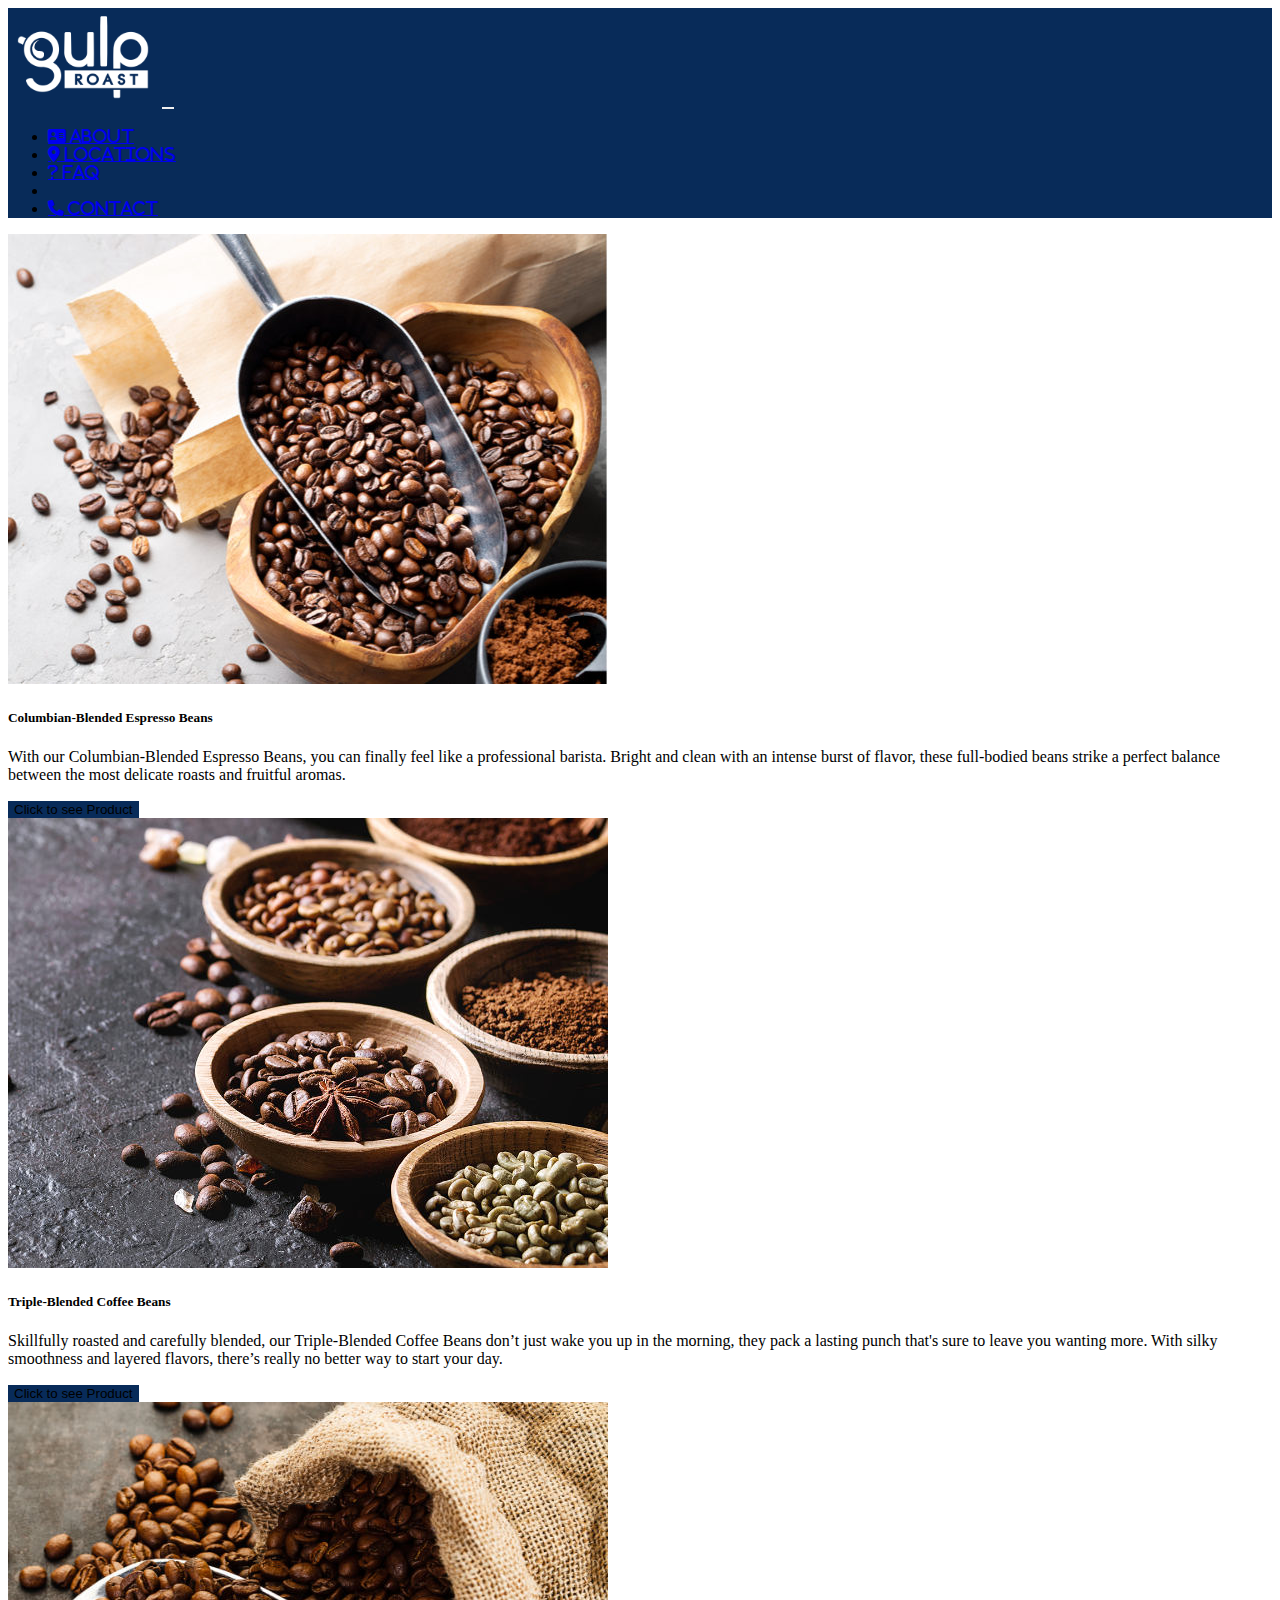
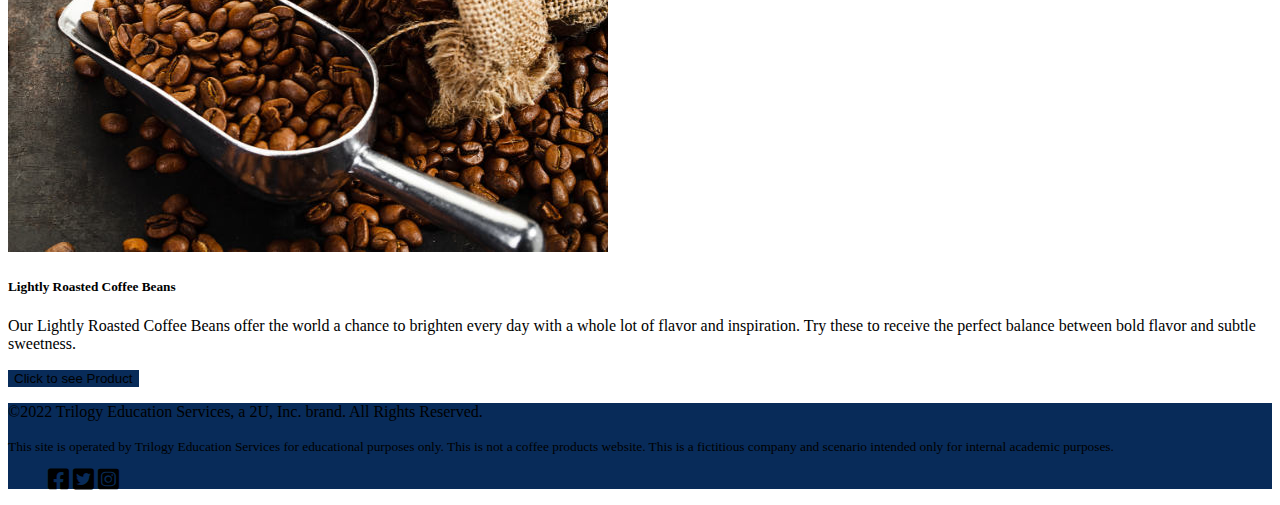
<file: index.html>
<!DOCTYPE html>
<html lang="en">

<head>
  <meta charset="UTF-8">
  <meta name="viewport" content="width=device-width, initial-scale=1.0">
  <title>Gulp Roast Coffee. Coffee Page</title>
  <!-- stylesheet -->
  <link type="text/css" href="./CSS/styles.css" rel="stylesheet">
  <!-- fontawesome -->
  <link rel="stylesheet" href="https://cdnjs.cloudflare.com/ajax/libs/font-awesome/6.0.0/css/all.min.css"
    integrity="sha512-9usAa10IRO0HhonpyAIVpjrylPvoDwiPUiKdWk5t3PyolY1cOd4DSE0Ga+ri4AuTroPR5aQvXU9xC6qOPnzFeg=="
    crossorigin="anonymous" referrerpolicy="no-referrer" />
  <!-- bootstrap -->
  <link href="https://cdn.jsdelivr.net/npm/bootstrap@5.0.2/dist/css/bootstrap.min.css" rel="stylesheet"
    integrity="sha384-EVSTQN3/azprG1Anm3QDgpJLIm9Nao0Yz1ztcQTwFspd3yD65VohhpuuCOmLASjC" crossorigin="anonymous">
  <script src="https://cdn.jsdelivr.net/npm/bootstrap@5.0.2/dist/js/bootstrap.bundle.min.js"
    integrity="sha384-MrcW6ZMFYlzcLA8Nl+NtUVF0sA7MsXsP1UyJoMp4YLEuNSfAP+JcXn/tWtIaxVXM"
    crossorigin="anonymous"></script>
</head>

<body>
  <!-- header -->
  <header class="bg-primary border-bottom border-warning border-5 mb-5">

    <!-- Nav bar -->
    <nav class="navbar navbar-expand-md navbar-light">
      <div class="container-xl">
        <a class="navbar-brand" href="https://uxuicurriculum.wixsite.com/gulproast">
          <img src="media\images\gulp-logo-light.png" alt="Gulp Roast Coffe Logo" width="150" /></a>
        <button class="navbar-toggler navbar-dark" type="button" data-bs-toggle="collapse"
          data-bs-target="#navbarSupportedContent" aria-controls="navbarSupportedContent" aria-expanded="false"
          aria-label="Toggle navigation">
          <span class="navbar-toggler-icon"></span>
        </button>
        <div class="collapse navbar-collapse" id="navbarSupportedContent">
          <ul class="navbar-nav ms-auto mb-2 mb-lg-0 nav-tabs">
            <li class="nav-item">
              <a href="https://uxuicurriculum.wixsite.com/gulproast"
                class="fas fa-address-card nav-link fs-6 text-white"> About</a>
            </li>
            <li class="nav-item">
              <a href="https://uxuicurriculum.wixsite.com/gulproast"
                class="fas fa-location-dot nav-link fs-6 text-white"> Locations</a>
            </li>
            <li class="nav-item">
              <a href="https://uxuicurriculum.wixsite.com/gulproast" class="fas fa-question nav-link fs-6 text-white">
                FAQ</a>
            </li>
            <li class="nav-item">
              <a href="index.html" class="fas fa-mug-hot nav-link fs-6 nav-link active text-primary">
                Coffee</a>
            </li>
            <li class="nav-item">
              <a href="https://uxuicurriculum.wixsite.com/gulproast" class="fas fa-phone nav-link fs-6 text-white">
                Contact</a>
            </li>
          </ul>
        </div>
      </div>
    </nav>
  </header>

  <!-- Content -->
  <!-- Card -->
  <div class="card-group ms-auto me-auto" title="products">
    <div class="card me-3 ms-3 rounded shadow">
      <img src="media\images\gulp-espresso.jpg" class="card-img-top" alt="gulp-columbian blended espresso beans">
      <div class="card-body d-flex flex-column">
        <h5 class="card-title">Columbian-Blended Espresso Beans</h5>
        <p class="card-text pt-3">With our Columbian-Blended Espresso Beans, you can finally feel like a professional
          barista. Bright and clean with an intense burst of flavor, these full-bodied beans strike a perfect balance
          between the most delicate roasts and fruitful aromas.</p>
        <button type="button mt-auto" class="align-self-end mt-auto btn btn-primary btn-sm btn-block"
          onclick="location.href = 'product1.html';">Click to see Product </button>
      </div>
    </div>
    <div class="card me-3 ms-3 rounded shadow">
      <img src="media\images\gulp-triple-blended.jpg" class="card-img-top rounded" alt="gulp-triple-blended">
      <div class="card-body d-flex flex-column">
        <h5 class="card-title">Triple-Blended Coffee Beans</h5>
        <p class="card-text pt-3">Skillfully roasted and carefully blended, our Triple-Blended Coffee Beans don’t just
          wake you up in the morning, they pack a lasting punch that's sure to leave you wanting more. With silky
          smoothness and layered flavors, there’s really no better way to start your day.</p>
        <button type="button mt-auto" class="align-self-end mt-auto btn btn-primary btn-sm btn-block"
          onclick="location.href = 'product2.html';">Click to see Product </button>
      </div>
    </div>
    <div class="card me-3 ms-3 rounded shadow">
      <img src="media\images\gulp-light-roast.jpg" class="card-img-top rounded" alt="gulp-light-roast">
      <div class="card-body d-flex flex-column">
        <h5 class="card-title">Lightly Roasted Coffee Beans</h5>
        <p class="card-text pt-3">Our Lightly Roasted Coffee Beans offer the world a chance to brighten every day with a
          whole lot of flavor and inspiration. Try these to receive the perfect balance between bold flavor and subtle
          sweetness.</p>
        <button type="button" class="align-self-end mt-auto btn btn-primary btn-sm btn-block"
          onclick="location.href = 'product3.html';">Click to see Product </button>
      </div>
    </div>
  </div>




  <!-- Footer -->
  <footer class="border-warning border-top border-5 text-center py-5 mt-5 bg-primary text-white fs-5">
    <div class="container-sm">
      <p>&copy;2022 Trilogy Education Services, a 2U, Inc. brand. All Rights Reserved.</p>
      <p><small>This site is operated by Trilogy Education Services for educational purposes only. This is not a
          coffee products website. This is a fictitious company and scenario intended only for internal
          academic purposes.</small></p>
    </div>
    <div class="social-icons">
      <ul class="list-inline justify-content-center">
        <li class="fab fa-facebook-square fa-xl pe-3"></li>
        <li class="fab fa-twitter-square fa-xl ps-3 pe-3"></li>
        <li class="fab fa-instagram-square fa-xl ps-3"></li>
      </ul>
    </div>
  </footer>

</body>
</file>
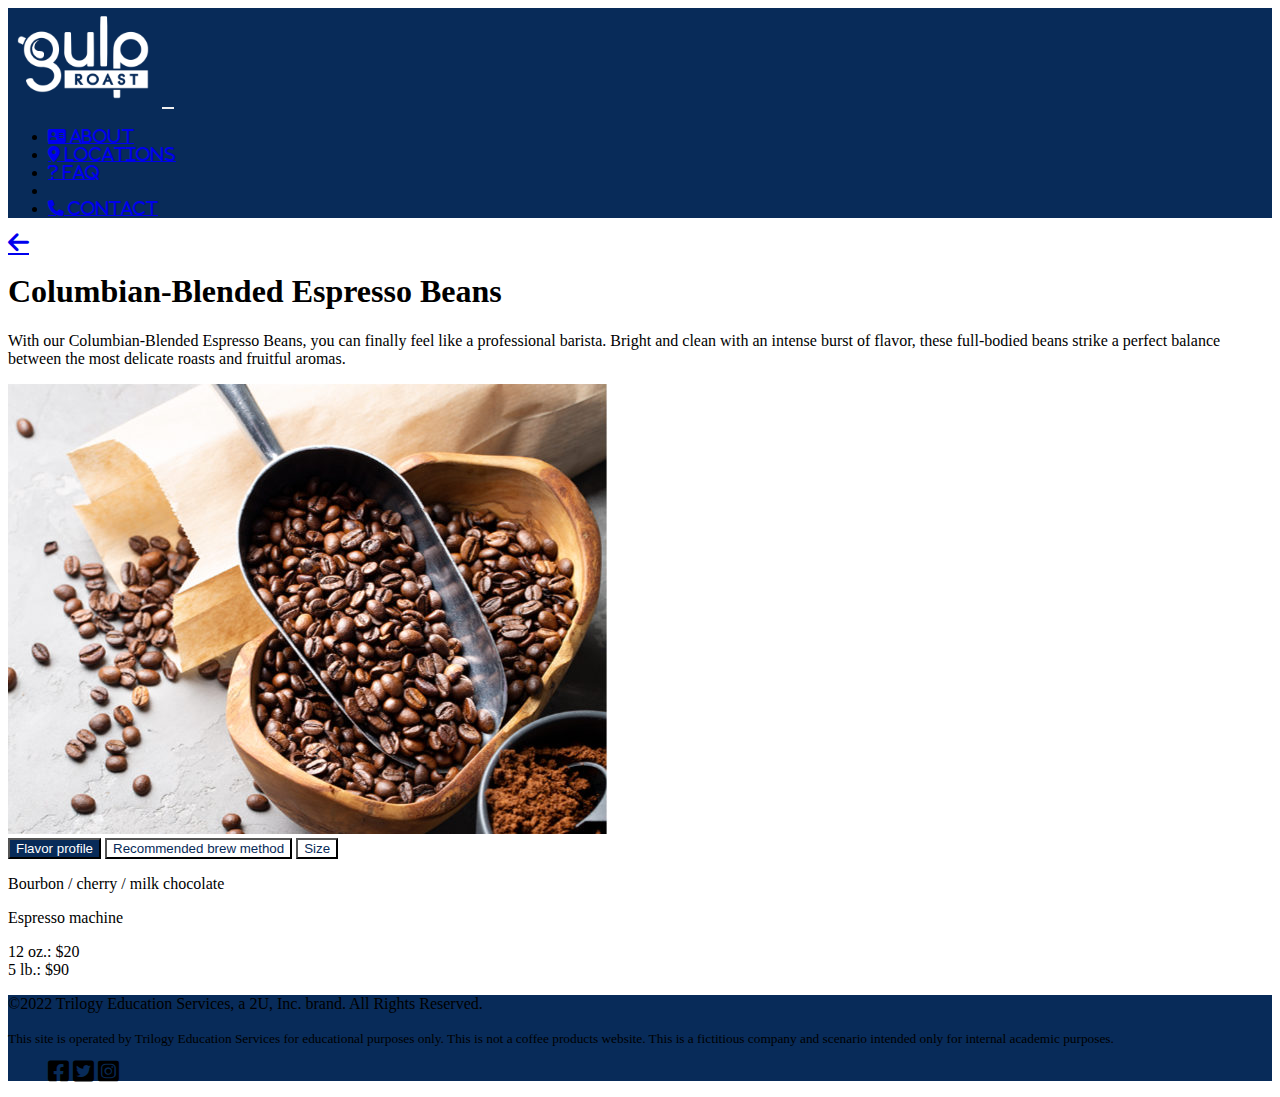
<file: product1.html>
<!DOCTYPE html>
<html lang="en">

<head>
  <meta charset="UTF-8">
  <meta name="viewport" content="width=device-width, initial-scale=1.0">
  <!-- Change title to product name -->
  <title>Gulp Roast Coffee. Product 1</title>
  <!-- stylesheet -->
  <link type="text/css" href="./CSS/styles.css" rel="stylesheet">
  <!-- fontawesome -->
  <link rel="stylesheet" href="https://cdnjs.cloudflare.com/ajax/libs/font-awesome/6.0.0/css/all.min.css"
    integrity="sha512-9usAa10IRO0HhonpyAIVpjrylPvoDwiPUiKdWk5t3PyolY1cOd4DSE0Ga+ri4AuTroPR5aQvXU9xC6qOPnzFeg=="
    crossorigin="anonymous" referrerpolicy="no-referrer" />
  <!-- bootstrap -->
  <link href="https://cdn.jsdelivr.net/npm/bootstrap@5.0.2/dist/css/bootstrap.min.css" rel="stylesheet"
    integrity="sha384-EVSTQN3/azprG1Anm3QDgpJLIm9Nao0Yz1ztcQTwFspd3yD65VohhpuuCOmLASjC" crossorigin="anonymous">
  <script src="https://cdn.jsdelivr.net/npm/bootstrap@5.0.2/dist/js/bootstrap.bundle.min.js"
    integrity="sha384-MrcW6ZMFYlzcLA8Nl+NtUVF0sA7MsXsP1UyJoMp4YLEuNSfAP+JcXn/tWtIaxVXM"
    crossorigin="anonymous"></script>
</head>

<body>

  <header class="bg-primary border-bottom border-warning border-5 mb-5">

    <!-- Nav bar -->
    <nav class="navbar navbar-expand-md navbar-light">
      <div class="container-xl">
        <a class="navbar-brand" href="https://uxuicurriculum.wixsite.com/gulproast"><img src="media\images\gulp-logo-light.png
            " alt="Gulp Roast Coffe Logo" width="150" /></a>
        <button class="navbar-toggler navbar-dark" type="button" data-bs-toggle="collapse"
          data-bs-target="#navbarSupportedContent" aria-controls="navbarSupportedContent" aria-expanded="false"
          aria-label="Toggle navigation">
          <span class="navbar-toggler-icon"></span>
        </button>
        <div class="collapse navbar-collapse" id="navbarSupportedContent">
          <ul class="navbar-nav ms-auto mb-2 mb-lg-0 nav-tabs">
            <li class="nav-item">
              <a href="https://uxuicurriculum.wixsite.com/gulproast"
                class="fas fa-address-card nav-link fs-6 text-white"> About</a>
            </li>
            <li class="nav-item">
              <a href="https://uxuicurriculum.wixsite.com/gulproast"
                class="fas fa-location-dot nav-link fs-6 text-white"> Locations</a>
            </li>
            <li class="nav-item">
              <a href="https://uxuicurriculum.wixsite.com/gulproast" class="fas fa-question nav-link fs-6 text-white">
                FAQ</a>
            </li>
            <li class="nav-item">
              <a href="index.html" class="fas fa-mug-hot nav-link fs-6 nav-link active text-primary">
                Coffee</a>
            </li>
            <li class="nav-item">
              <a href="https://uxuicurriculum.wixsite.com/gulproast" class="fas fa-phone nav-link fs-6 text-white">
                Contact</a>
            </li>
          </ul>
        </div>
      </div>
    </nav>
  </header>

  <!-- Content -->

  <div class="container-xl border-success pb-5">
    <div>
      <a href="index.html" class="fas fa-arrow-left fa-xl mb-4 text-dark text-decoration-none"></a>
    </div>
    <section class="row">
      <div class="col-md-6">
        <h1>Columbian-Blended Espresso Beans
        </h1>
        <p>With our Columbian-Blended Espresso Beans, you can finally feel like a professional barista. Bright and clean
          with an intense burst of flavor, these full-bodied beans strike a perfect balance between the most delicate
          roasts and fruitful aromas.
        </p>
      </div>

      <div class="col-md-6">
        <img src="media\images\gulp-espresso.jpg" alt="gulp-columbian blended espresso beans"
          class="img-fluid rounded shadow-lg" />
      </div>


      <div class="d-flex align-items-start mt-3 me-5">
        <div class="nav flex-column nav-pills me-3" id="v-pills-tab" role="tablist" aria-orientation="vertical">
          <button class="nav-link active" id="v-pills-ingredients-tab" data-bs-toggle="pill"
            data-bs-target="#v-pills-ingredients" type="button" role="tab" aria-controls="v-pills-ingredients"
            aria-selected="true">Flavor profile</button>
          <button class="nav-link" id="v-pills-tips-tab" data-bs-toggle="pill" data-bs-target="#v-pills-tips"
            type="button" role="tab" aria-controls="v-pills-tips" aria-selected="false">Recommended brew method</button>
          <button class="nav-link" id="v-pills-testimonials-tab" data-bs-toggle="pill"
            data-bs-target="#v-pills-testimonials" type="button" role="tab" aria-controls="v-pills-testimonials"
            aria-selected="false">Size</button>

        </div>
        <div class="tab-content" id="v-pills-tabContent">
          <div class="tab-pane fade show active" id="v-pills-ingredients" role="tabpanel"
            aria-labelledby="v-pills-ingredients-tab">
            <p>Bourbon / cherry / milk chocolate</p>
          </div>
          <div class="tab-pane fade" id="v-pills-tips" role="tabpanel" aria-labelledby="v-pills-tips-tab">
            <p>Espresso machine
            <p>
          </div>
          <div class="tab-pane fade" id="v-pills-testimonials" role="tabpanel"
            aria-labelledby="v-pills-testimonials-tab">
            <p>12 oz.: $20 <br>
              5 lb.: $90
            </p>
          </div>
        </div>
      </div>

    </section>
  </div>

  <!-- Footer -->
  <footer class="border-warning border-top border-5 text-center py-5 mt-5 bg-primary text-white fs-5">
    <div class="container-sm">
      <p>&copy;2022 Trilogy Education Services, a 2U, Inc. brand. All Rights Reserved.</p>
      <p><small>This site is operated by Trilogy Education Services for educational purposes only. This is not a
          coffee products website. This is a fictitious company and scenario intended only for internal
          academic purposes.</small></p>
    </div>
    <div class="social-icons">
      <ul class="list-inline justify-content-center">
        <li class="fab fa-facebook-square fa-xl pe-3"></li>
        <li class="fab fa-twitter-square fa-xl ps-3 pe-3"></li>
        <li class="fab fa-instagram-square fa-xl ps-3"></li>
      </ul>
    </div>
  </footer>

</body>
</file>
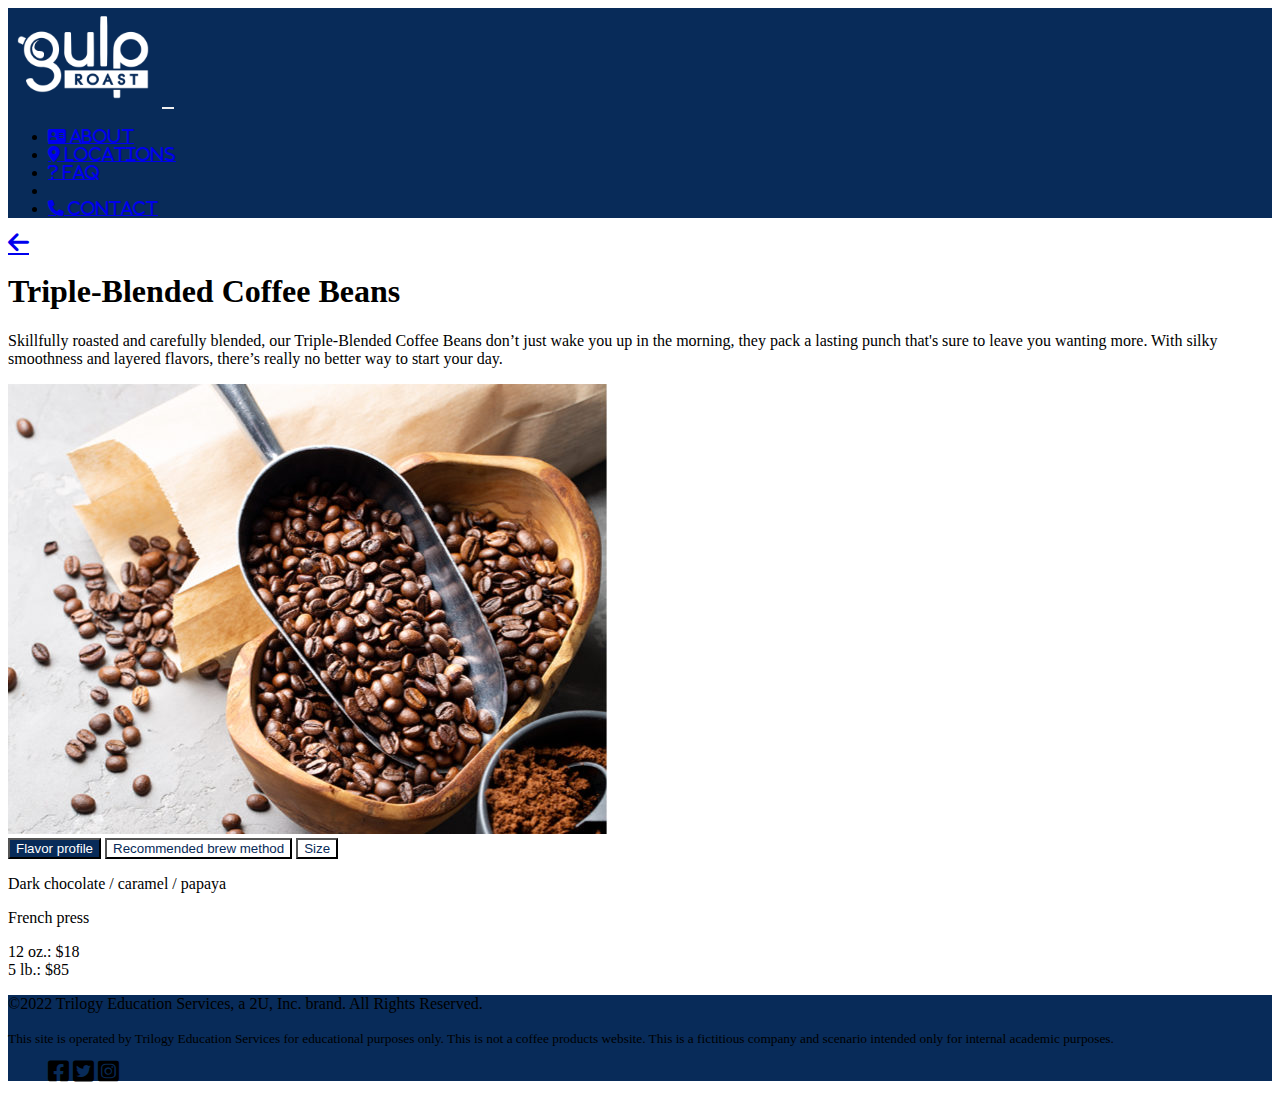
<file: product2.html>
<!DOCTYPE html>
<html lang="en">

<head>
  <meta charset="UTF-8">
  <meta name="viewport" content="width=device-width, initial-scale=1.0">
  <!-- Change title to product name -->
  <title>Gulp Roast Coffee. Product 1</title>
  <!-- google fonts -->
  <link rel="preconnect" href="https://fonts.googleapis.com">
  <link rel="preconnect" href="https://fonts.gstatic.com" crossorigin>
  <link href="https://fonts.googleapis.com/css2?family=Lato:wght@300;400;700&family=Poppins:wght@700&display=swap"
    rel="stylesheet">
  <!-- stylesheet -->
  <link type="text/css" href="./CSS/styles.css" rel="stylesheet">
  <!-- fontawesome -->
  <link rel="stylesheet" href="https://cdnjs.cloudflare.com/ajax/libs/font-awesome/6.0.0/css/all.min.css"
    integrity="sha512-9usAa10IRO0HhonpyAIVpjrylPvoDwiPUiKdWk5t3PyolY1cOd4DSE0Ga+ri4AuTroPR5aQvXU9xC6qOPnzFeg=="
    crossorigin="anonymous" referrerpolicy="no-referrer" />
  <!-- bootstrap -->
  <link href="https://cdn.jsdelivr.net/npm/bootstrap@5.0.2/dist/css/bootstrap.min.css" rel="stylesheet"
    integrity="sha384-EVSTQN3/azprG1Anm3QDgpJLIm9Nao0Yz1ztcQTwFspd3yD65VohhpuuCOmLASjC" crossorigin="anonymous">
  <script src="https://cdn.jsdelivr.net/npm/bootstrap@5.0.2/dist/js/bootstrap.bundle.min.js"
    integrity="sha384-MrcW6ZMFYlzcLA8Nl+NtUVF0sA7MsXsP1UyJoMp4YLEuNSfAP+JcXn/tWtIaxVXM"
    crossorigin="anonymous"></script>
  <!-- link to assets https://docs.google.com/document/d/1ckcQ-kSHAnEFKdpmXybBZIVzMfa9CF41vUblgn3JSmI/edit -->
</head>

<body>

  <header class="bg-primary border-bottom border-warning border-5 mb-5">

    <!-- Nav bar -->
    <nav class="navbar navbar-expand-md navbar-light">
      <div class="container-xl">
        <a class="navbar-brand" href="https://uxuicurriculum.wixsite.com/gulproast"><img src="media\images\gulp-logo-light.png
            " alt="Gulp Roast Coffe Logo" width="150" /></a>
        <button class="navbar-toggler navbar-dark" type="button" data-bs-toggle="collapse" data-bs-target="#navbarSupportedContent"
          aria-controls="navbarSupportedContent" aria-expanded="false" aria-label="Toggle navigation">
          <span class="navbar-toggler-icon"></span>
        </button>
        <div class="collapse navbar-collapse" id="navbarSupportedContent">
          <ul class="navbar-nav ms-auto mb-2 mb-lg-0 nav-tabs">
            <li class="nav-item">
              <a href="https://uxuicurriculum.wixsite.com/gulproast"
                class="fas fa-address-card nav-link fs-6 text-white"> About</a>
            </li>
            <li class="nav-item">
              <a href="https://uxuicurriculum.wixsite.com/gulproast"
                class="fas fa-location-dot nav-link fs-6 text-white"> Locations</a>
            </li>
            <li class="nav-item">
              <a href="https://uxuicurriculum.wixsite.com/gulproast" class="fas fa-question nav-link fs-6 text-white">
                FAQ</a>
            </li>
            <li class="nav-item">
              <a href="index.html"
                class="fas fa-mug-hot nav-link fs-6 nav-link active text-primary">
                Coffee</a>
            </li>
            <li class="nav-item">
              <a href="https://uxuicurriculum.wixsite.com/gulproast" class="fas fa-phone nav-link fs-6 text-white">
                Contact</a>
            </li>
          </ul>
        </div>
      </div>
    </nav>
  </header>

 <!-- Content -->

 <div class="container-xl border-success pb-5">
    <div>
      <a href="index.html" class="fas fa-arrow-left fa-xl mb-4 text-dark text-decoration-none"></a>
    </div>
    <section class="row">
      <div class="col-md-6">
        <h1>Triple-Blended Coffee Beans
        </h1>
        <p>Skillfully roasted and carefully blended, our Triple-Blended Coffee Beans don’t just wake you up in the morning, they pack a lasting punch that's sure to leave you wanting more. With silky smoothness and layered flavors, there’s really no better way to start your day.
        </p>
      </div>
      <div class="col-md-6">
        <img src="media\images\gulp-espresso.jpg" alt="gulp-columbian blended espresso beans"
          class="img-fluid rounded shadow-lg" />
      </div>


      <div class="d-flex align-items-start mt-3 me-5">
        <div class="nav flex-column nav-pills me-3" id="v-pills-tab" role="tablist" aria-orientation="vertical">
          <button class="nav-link active" id="v-pills-ingredients-tab" data-bs-toggle="pill"
            data-bs-target="#v-pills-ingredients" type="button" role="tab" aria-controls="v-pills-ingredients"
            aria-selected="true">Flavor profile</button>
          <button class="nav-link" id="v-pills-tips-tab" data-bs-toggle="pill" data-bs-target="#v-pills-tips"
            type="button" role="tab" aria-controls="v-pills-tips" aria-selected="false">Recommended brew method</button>
          <button class="nav-link" id="v-pills-testimonials-tab" data-bs-toggle="pill"
            data-bs-target="#v-pills-testimonials" type="button" role="tab" aria-controls="v-pills-testimonials"
            aria-selected="false">Size</button>

        </div>
        <div class="tab-content" id="v-pills-tabContent">
          <div class="tab-pane fade show active" id="v-pills-ingredients" role="tabpanel"
            aria-labelledby="v-pills-ingredients-tab">
            <p>Dark chocolate / caramel / papaya</p>
          </div>
          <div class="tab-pane fade" id="v-pills-tips" role="tabpanel" aria-labelledby="v-pills-tips-tab">
            <p>French press
            <p>
          </div>
          <div class="tab-pane fade" id="v-pills-testimonials" role="tabpanel"
            aria-labelledby="v-pills-testimonials-tab">
            <p>12 oz.: $18 <br>
              5 lb.: $85
            </p>
          </div>
        </div>
      </div>

    </section>
  </div>




 <!-- Footer -->
 <footer class="border-warning border-top border-5 text-center py-5 mt-5 bg-primary text-white fs-5">
  <div class="container-sm">
      <p>&copy;2022 Trilogy Education Services, a 2U, Inc. brand. All Rights Reserved.</p>
      <p><small>This site is operated by Trilogy Education Services for educational purposes only. This is not a
              coffee products website. This is a fictitious company and scenario intended only for internal
              academic purposes.</small></p>
  </div>
  <div class="social-icons me-auto ms-auto">
    <ul>
      <li class="fab fa-facebook-square fa-xl"></li>
      <li class="fab fa-twitter-square fa-xl ps-4 pe-4"></li>
      <li class="fab fa-instagram-square fa-xl"></li>
    </ul>
  </div>
</footer>

</body>
</file>
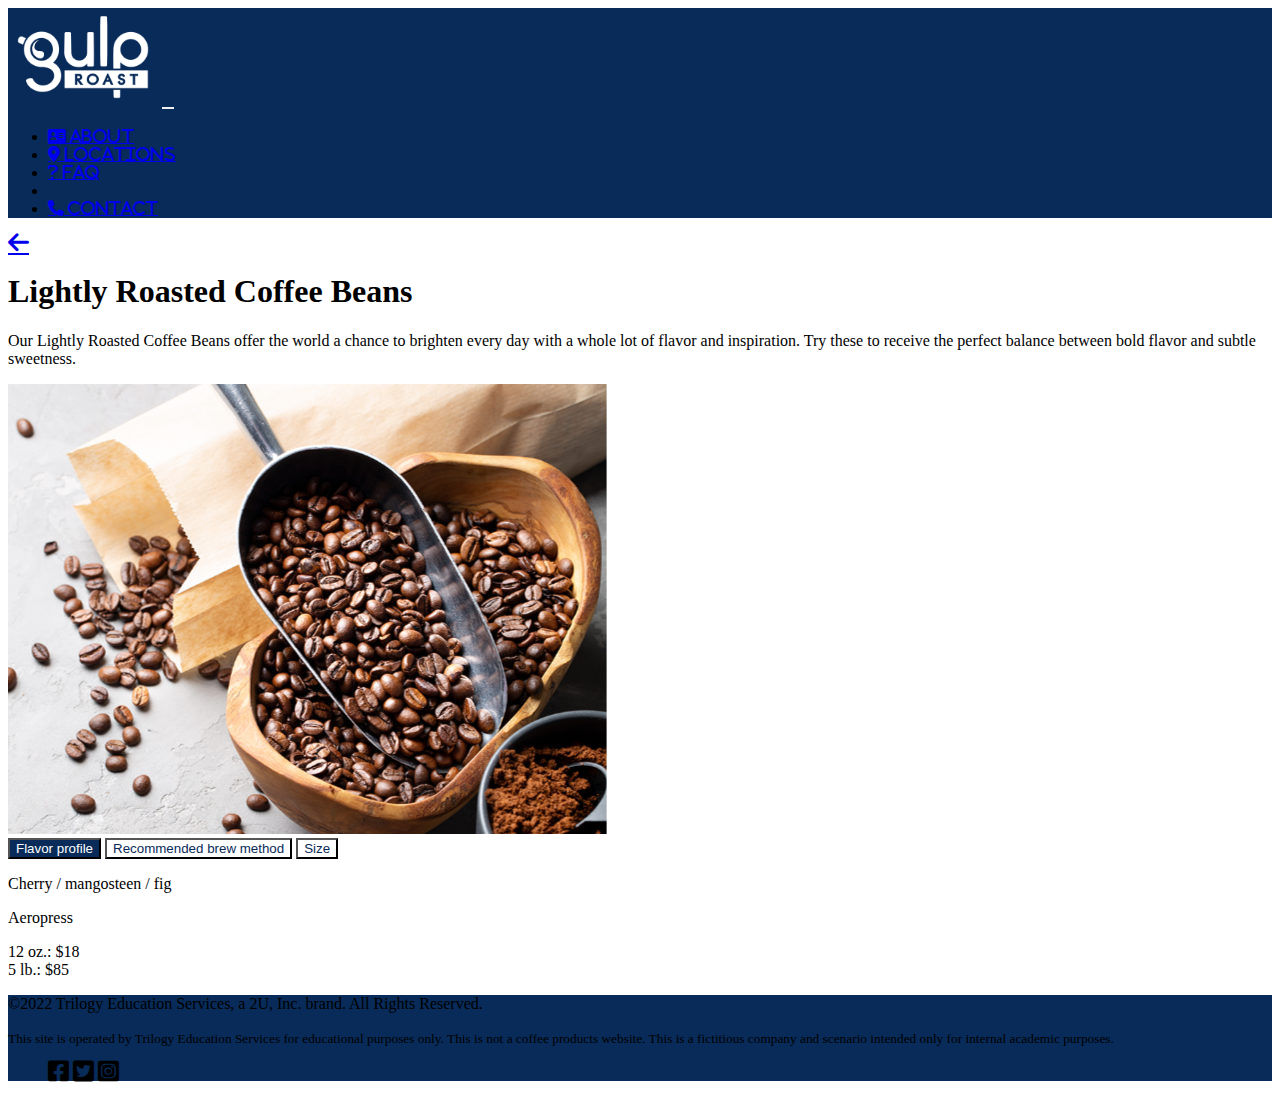
<file: product3.html>
<!DOCTYPE html>
<html lang="en">

<head>
  <meta charset="UTF-8">
  <meta name="viewport" content="width=device-width, initial-scale=1.0">
  <!-- Change title to product name -->
  <title>Gulp Roast Coffee. Product 1</title>
  <!-- google fonts -->
  <link rel="preconnect" href="https://fonts.googleapis.com">
  <link rel="preconnect" href="https://fonts.gstatic.com" crossorigin>
  <link href="https://fonts.googleapis.com/css2?family=Lato:wght@300;400;700&family=Poppins:wght@700&display=swap"
    rel="stylesheet">
  <!-- stylesheet -->
  <link type="text/css" href="./CSS/styles.css" rel="stylesheet">
  <!-- fontawesome -->
  <link rel="stylesheet" href="https://cdnjs.cloudflare.com/ajax/libs/font-awesome/6.0.0/css/all.min.css"
    integrity="sha512-9usAa10IRO0HhonpyAIVpjrylPvoDwiPUiKdWk5t3PyolY1cOd4DSE0Ga+ri4AuTroPR5aQvXU9xC6qOPnzFeg=="
    crossorigin="anonymous" referrerpolicy="no-referrer" />
  <!-- bootstrap -->
  <link href="https://cdn.jsdelivr.net/npm/bootstrap@5.0.2/dist/css/bootstrap.min.css" rel="stylesheet"
    integrity="sha384-EVSTQN3/azprG1Anm3QDgpJLIm9Nao0Yz1ztcQTwFspd3yD65VohhpuuCOmLASjC" crossorigin="anonymous">
  <script src="https://cdn.jsdelivr.net/npm/bootstrap@5.0.2/dist/js/bootstrap.bundle.min.js"
    integrity="sha384-MrcW6ZMFYlzcLA8Nl+NtUVF0sA7MsXsP1UyJoMp4YLEuNSfAP+JcXn/tWtIaxVXM"
    crossorigin="anonymous"></script>
  <!-- link to assets https://docs.google.com/document/d/1ckcQ-kSHAnEFKdpmXybBZIVzMfa9CF41vUblgn3JSmI/edit -->
</head>

<body>

  <header class="bg-primary border-bottom border-warning border-5 mb-5">

    <!-- Nav bar -->
    <nav class="navbar navbar-expand-md navbar-light">
      <div class="container-xl">
        <a class="navbar-brand" href="https://uxuicurriculum.wixsite.com/gulproast"><img src="media\images\gulp-logo-light.png
            " alt="Gulp Roast Coffe Logo" width="150" /></a>
        <button class="navbar-toggler navbar-dark" type="button" data-bs-toggle="collapse" data-bs-target="#navbarSupportedContent"
          aria-controls="navbarSupportedContent" aria-expanded="false" aria-label="Toggle navigation">
          <span class="navbar-toggler-icon"></span>
        </button>
        <div class="collapse navbar-collapse" id="navbarSupportedContent">
          <ul class="navbar-nav ms-auto mb-2 mb-lg-0 nav-tabs">
            <li class="nav-item">
              <a href="https://uxuicurriculum.wixsite.com/gulproast"
                class="fas fa-address-card nav-link fs-6 text-white"> About</a>
            </li>
            <li class="nav-item">
              <a href="https://uxuicurriculum.wixsite.com/gulproast"
                class="fas fa-location-dot nav-link fs-6 text-white"> Locations</a>
            </li>
            <li class="nav-item">
              <a href="https://uxuicurriculum.wixsite.com/gulproast" class="fas fa-question nav-link fs-6 text-white">
                FAQ</a>
            </li>
            <li class="nav-item">
              <a href="index.html"
                class="fas fa-mug-hot nav-link fs-6 nav-link active text-primary">
                Coffee</a>
            </li>
            <li class="nav-item">
              <a href="https://uxuicurriculum.wixsite.com/gulproast" class="fas fa-phone nav-link fs-6 text-white">
                Contact</a>
            </li>
          </ul>
        </div>
      </div>
    </nav>
  </header>

<!-- Content -->

<div class="container-xl border-success pb-5">
    <div>
      <a href="index.html" class="fas fa-arrow-left fa-xl mb-4 text-dark text-decoration-none"></a>
    </div>
    <section class="row">
      <div class="col-md-6">
        <h1>Lightly Roasted Coffee Beans
        </h1>
        <p>Our Lightly Roasted Coffee Beans offer the world a chance to brighten every day with a whole lot of flavor and inspiration. Try these to receive the perfect balance between bold flavor and subtle sweetness.
        </p>
      </div>
      <div class="col-md-6">
        <img src="media\images\gulp-espresso.jpg" alt="gulp-columbian blended espresso beans"
          class="img-fluid rounded shadow-lg" />
      </div>


      <div class="d-flex align-items-start mt-3 me-5">
        <div class="nav flex-column nav-pills me-3" id="v-pills-tab" role="tablist" aria-orientation="vertical">
          <button class="nav-link active" id="v-pills-ingredients-tab" data-bs-toggle="pill"
            data-bs-target="#v-pills-ingredients" type="button" role="tab" aria-controls="v-pills-ingredients"
            aria-selected="true">Flavor profile</button>
          <button class="nav-link" id="v-pills-tips-tab" data-bs-toggle="pill" data-bs-target="#v-pills-tips"
            type="button" role="tab" aria-controls="v-pills-tips" aria-selected="false">Recommended brew method</button>
          <button class="nav-link" id="v-pills-testimonials-tab" data-bs-toggle="pill"
            data-bs-target="#v-pills-testimonials" type="button" role="tab" aria-controls="v-pills-testimonials"
            aria-selected="false">Size</button>

        </div>
        <div class="tab-content" id="v-pills-tabContent">
          <div class="tab-pane fade show active" id="v-pills-ingredients" role="tabpanel"
            aria-labelledby="v-pills-ingredients-tab">
            <p>Cherry / mangosteen / fig</p>
          </div>
          <div class="tab-pane fade" id="v-pills-tips" role="tabpanel" aria-labelledby="v-pills-tips-tab">
            <p>Aeropress
            <p>
          </div>
          <div class="tab-pane fade" id="v-pills-testimonials" role="tabpanel"
            aria-labelledby="v-pills-testimonials-tab">
            <p>12 oz.: $18 <br>
              5 lb.: $85
            </p>
          </div>
        </div>
      </div>

    </section>
  </div>




 <!-- Footer -->
 <footer class="border-warning border-top border-5 text-center py-5 mt-5 bg-primary text-white fs-5">
  <div class="container-sm">
      <p>&copy;2022 Trilogy Education Services, a 2U, Inc. brand. All Rights Reserved.</p>
      <p><small>This site is operated by Trilogy Education Services for educational purposes only. This is not a
              coffee products website. This is a fictitious company and scenario intended only for internal
              academic purposes.</small></p>
  </div>
  <div class="social-icons me-auto ms-auto">
    <ul>
      <li class="fab fa-facebook-square fa-xl"></li>
      <li class="fab fa-twitter-square fa-xl ps-4 pe-4"></li>
      <li class="fab fa-instagram-square fa-xl"></li>
    </ul>
  </div>
</footer>

</body>
</file>
<file: CSS/styles.css>
/* Change background color in header & footer*/
body .bg-primary {
    background-color: #082B59 !important;
}

/* Change text color in nav and any other instances*/
body .text-primary {
    color: #082B59 !important;
}

/* Change border color in header & footer*/
body .border-warning {
    border-color: #D98555 !important;
}

/* Change background color in buttons*/
body .btn.btn-primary{
    background-color: #082B59 !important;
}

/* Change border in buttons*/
body .btn {
    border: none !important;
}


/* Change color in nav pills */
/* background color */
.nav-pills .nav-link {
    background-color: #ffffff !important;
}

/* text color */
.nav-pills .nav-link {
    color: #082B59 !important;
}

/* active tab background color */
.nav-pills .nav-link.active {
    background-color: #082B59 !important;
}

/* active tab text color */
.nav-pills .nav-link.active {
    color: #ffffff !important;
}


.navbar-toggler,
.navbar-toggler:focus,
.navbar-toggler:active,
.navbar-toggler-icon:focus {
    outline: none !important;
    border: none !important;
    box-shadow: none !important;
}
</file>
